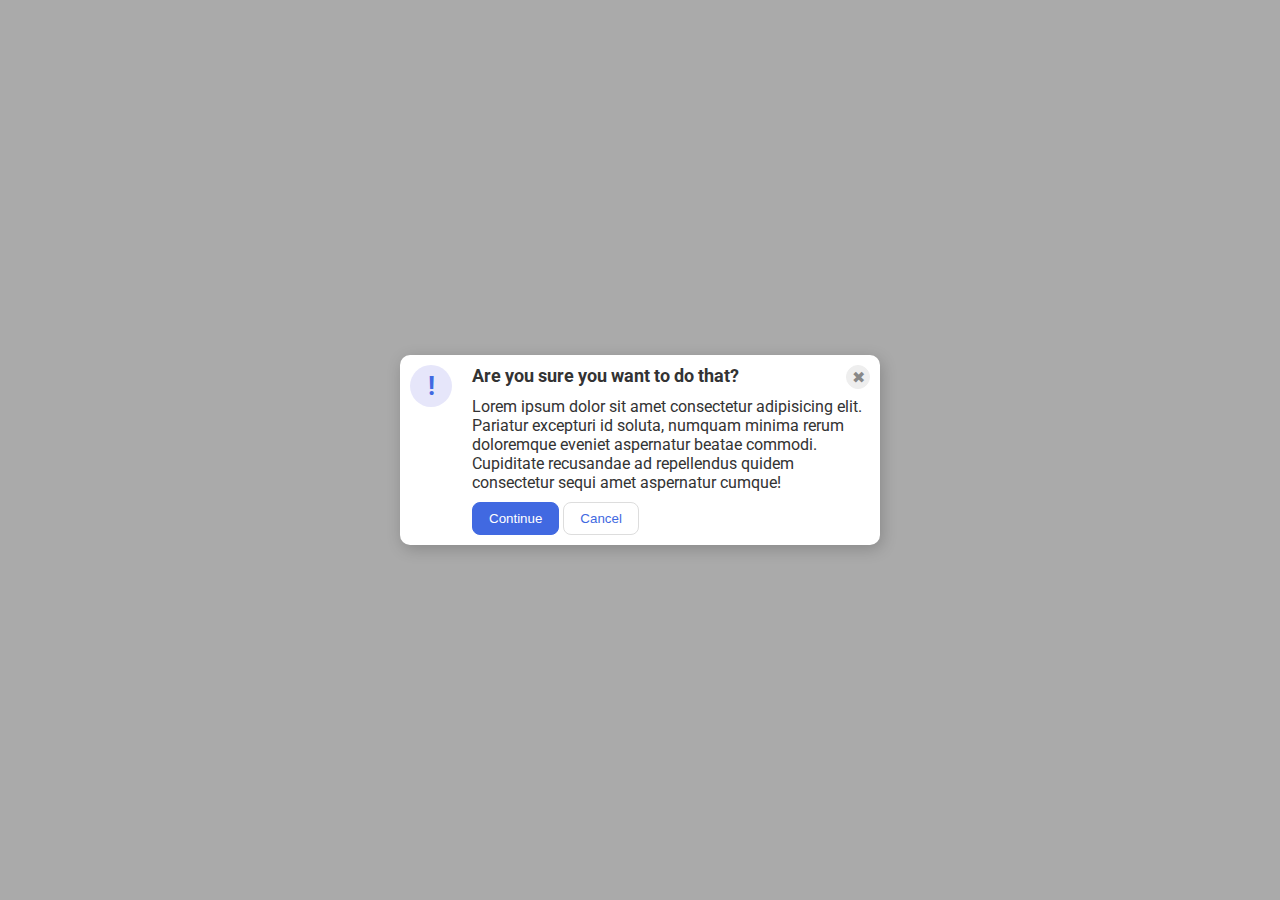
<file: foundations/flex/05-flex-modal/index.html>
<!DOCTYPE html>
<html lang="en">

<head>
  <meta charset="UTF-8">
  <meta http-equiv="X-UA-Compatible" content="IE=edge">
  <meta name="viewport" content="width=device-width, initial-scale=1.0">
  <link rel="stylesheet" href="style.css">
  <title>Modal</title>
</head>

<body>
  <div class="modal">
    <div class="icon">!</div>
    <div class="main">
      <div class="header">Are you sure you want to do that?<button class="close-button">✖</button>
      </div>
      <div class="text">Lorem ipsum dolor sit amet consectetur adipisicing elit. Pariatur excepturi id soluta, numquam
        minima rerum doloremque eveniet aspernatur beatae commodi. Cupiditate recusandae ad repellendus quidem
        consectetur sequi amet aspernatur cumque!</div>
      <button class="continue">Continue</button>
      <button class="cancel">Cancel</button>
    </div>
  </div>
</body>

</html>
</file>
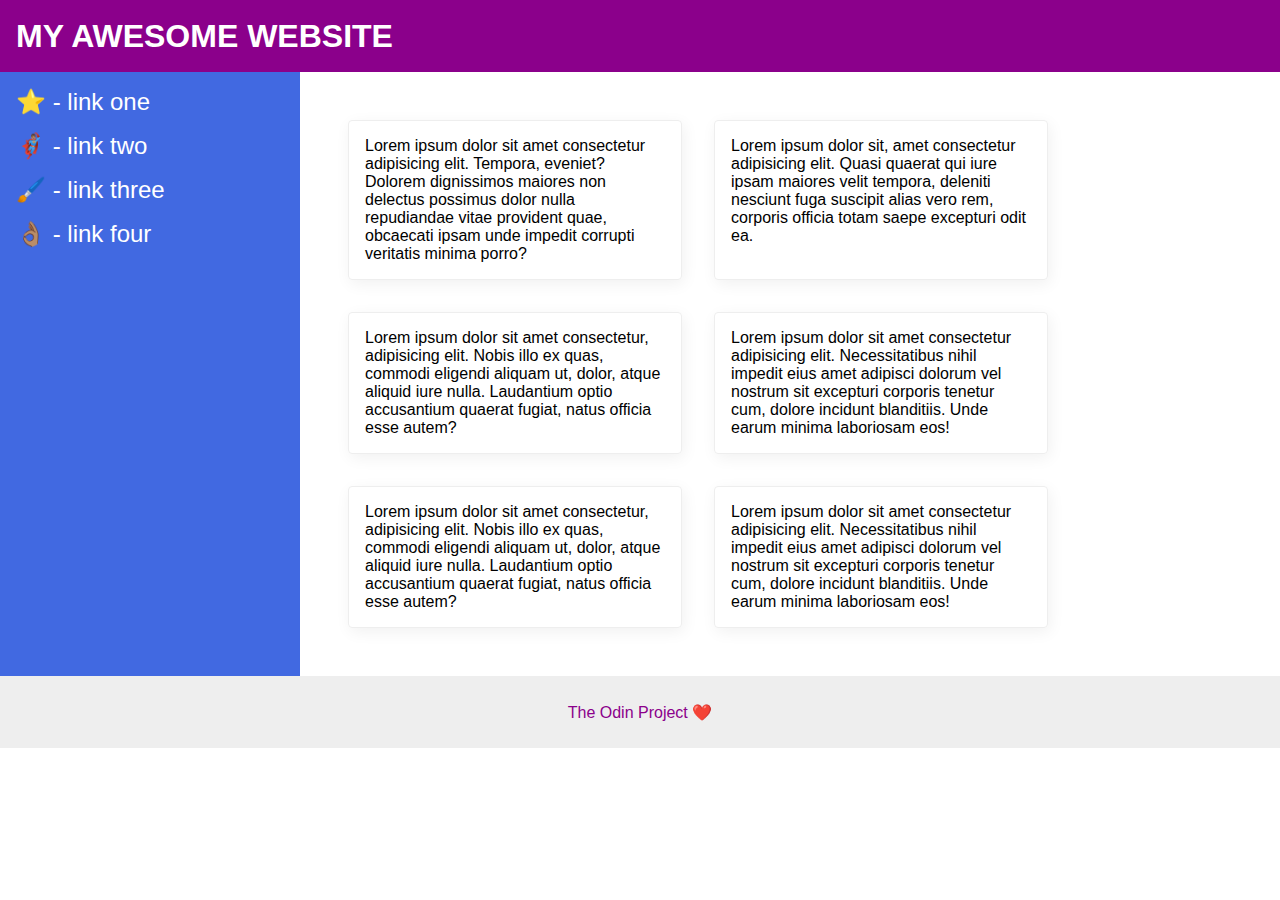
<file: foundations/flex/07-flex-layout-2/index.html>
<!DOCTYPE html>
<html lang="en">

<head>
  <meta charset="UTF-8">
  <meta http-equiv="X-UA-Compatible" content="IE=edge">
  <meta name="viewport" content="width=device-width, initial-scale=1.0">
  <title>The Holy Grail</title>
  <link rel="stylesheet" href="style.css">
</head>

<body>
  <div class="header">
    MY AWESOME WEBSITE
  </div>
<div class="body-cntr">
  <div class="sidebar">
    <ul>
      <li><a href="#">⭐ - link one</a></li>
      <li><a href="#">🦸🏽‍♂️ - link two</a></li>
      <li><a href="#">🖌️ - link three</a></li>
      <li><a href="#">👌🏽 - link four</a></li>
    </ul>
  </div>
  <div class="container">
    <div class="card">Lorem ipsum dolor sit amet consectetur adipisicing elit. Tempora, eveniet? Dolorem dignissimos
      maiores non delectus possimus dolor nulla repudiandae vitae provident quae, obcaecati ipsam unde impedit corrupti
      veritatis minima porro?</div>
    <div class="card">Lorem ipsum dolor sit, amet consectetur adipisicing elit. Quasi quaerat qui iure ipsam maiores
      velit tempora, deleniti nesciunt fuga suscipit alias vero rem, corporis officia totam saepe excepturi odit ea.
    </div>
    <div class="card">Lorem ipsum dolor sit amet consectetur, adipisicing elit. Nobis illo ex quas, commodi eligendi
      aliquam ut, dolor, atque aliquid iure nulla. Laudantium optio accusantium quaerat fugiat, natus officia esse
      autem?</div>
    <div class="card">Lorem ipsum dolor sit amet consectetur adipisicing elit. Necessitatibus nihil impedit eius amet
      adipisci dolorum vel nostrum sit excepturi corporis tenetur cum, dolore incidunt blanditiis. Unde earum minima
      laboriosam eos!</div>
    <div class="card">Lorem ipsum dolor sit amet consectetur, adipisicing elit. Nobis illo ex quas, commodi eligendi
      aliquam ut, dolor, atque aliquid iure nulla. Laudantium optio accusantium quaerat fugiat, natus officia esse
      autem?</div>
    <div class="card">Lorem ipsum dolor sit amet consectetur adipisicing elit. Necessitatibus nihil impedit eius amet
      adipisci dolorum vel nostrum sit excepturi corporis tenetur cum, dolore incidunt blanditiis. Unde earum minima
      laboriosam eos!</div>
  </div>
  </div>
  <div class="footer">
    The Odin Project ❤️
  </div>
</body>

</html>
</file>
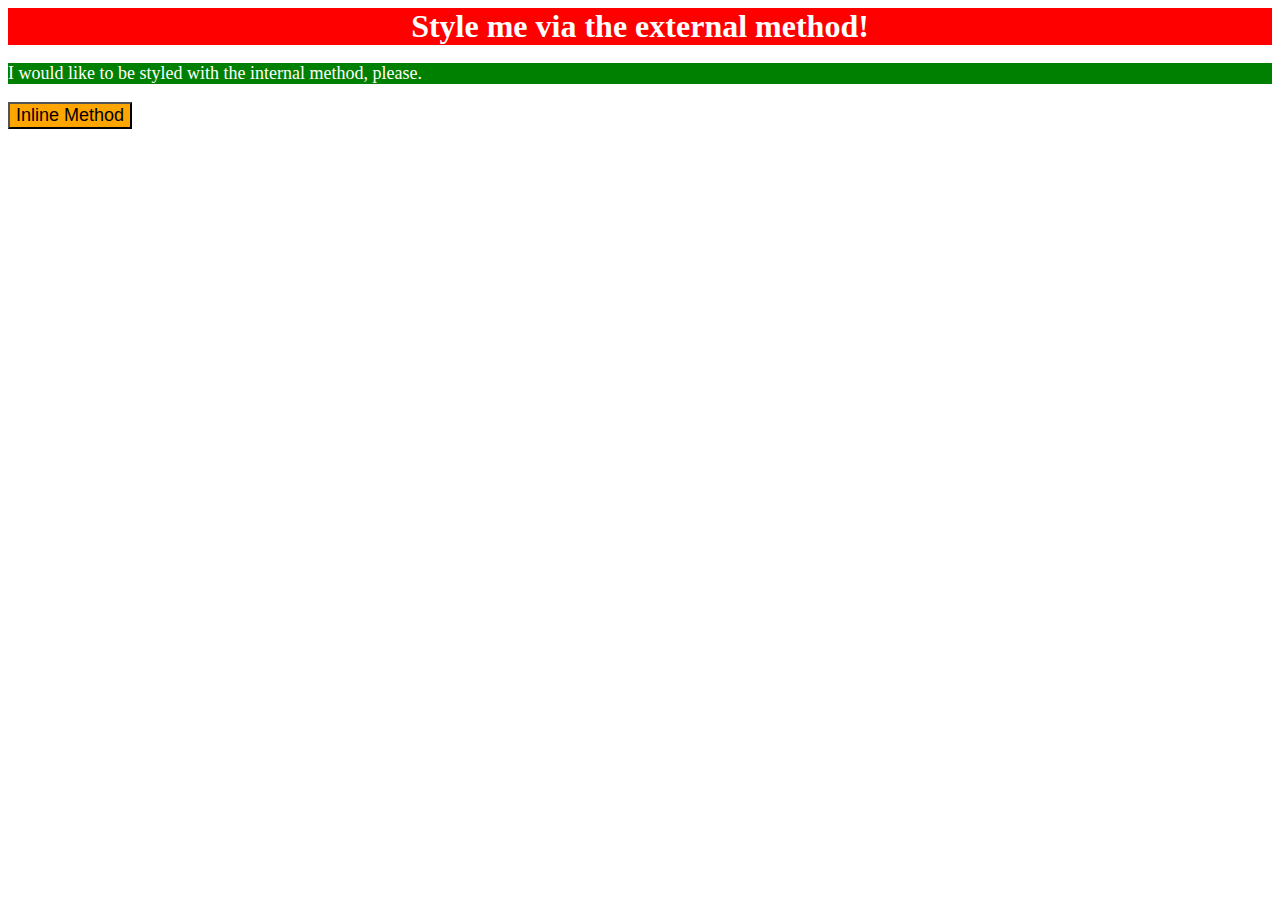
<file: foundations/intro-to-css/01-css-methods/index.html>
<!DOCTYPE html>
<html lang="en">
  <head>
    <meta charset="UTF-8">
    <meta http-equiv="X-UA-Compatible" content="IE=edge">
    <meta name="viewport" content="width=device-width, initial-scale=1.0">
    <title>Methods for Adding CSS</title>
    <link rel="stylesheet" href="styles.css">
    <style>
      p {
        background-color: green;
        color: white;
        font-size: 18px;
      }
    </style>
  </head>
  <body>
    <div>Style me via the external method!</div>
    <p>I would like to be styled with the internal method, please.</p>
    <button style="background-color: orange; font-size: 18px;">Inline Method</button>
  </body>
</html>
</file>
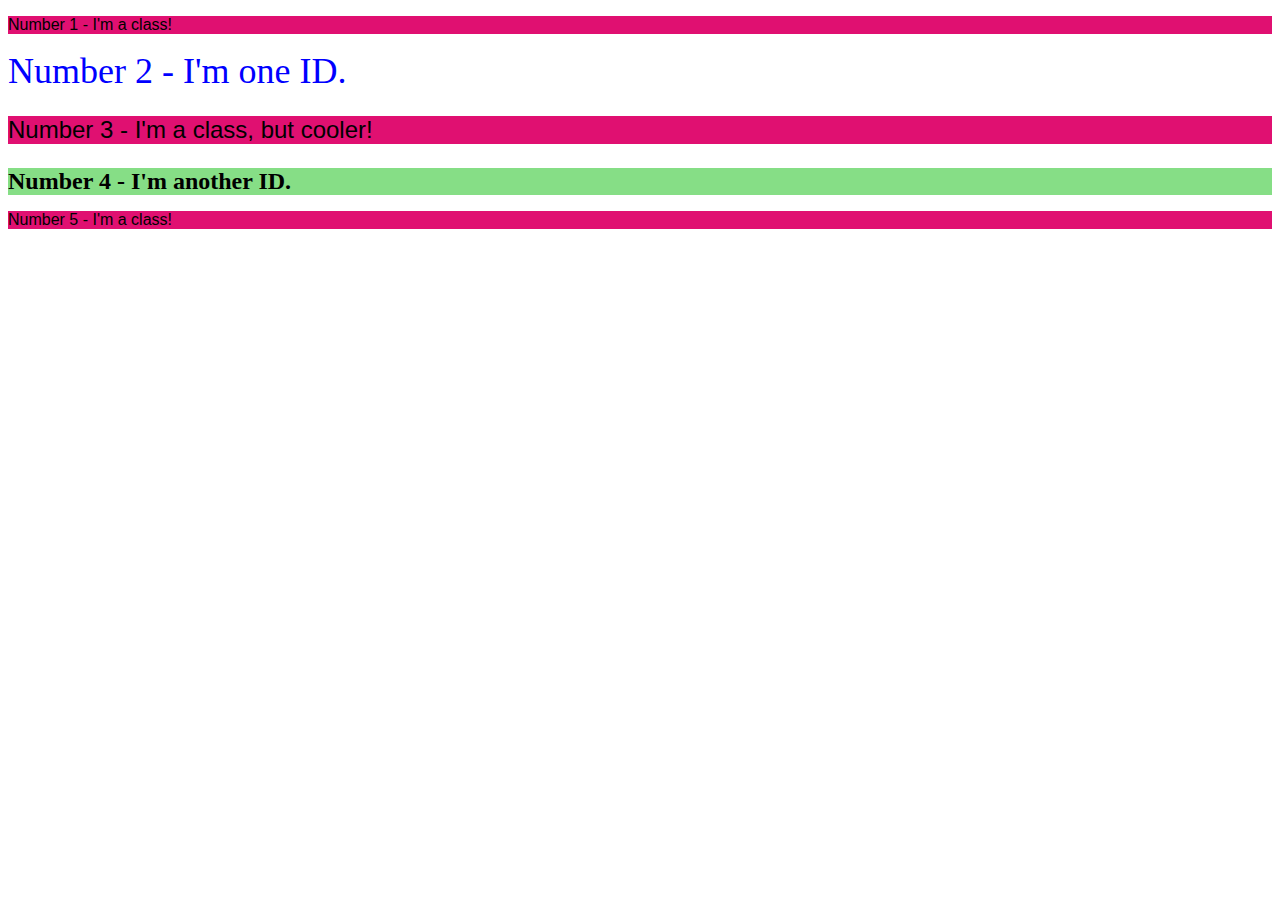
<file: foundations/intro-to-css/02-class-id-selectors/index.html>
<!DOCTYPE html>
<html lang="en">
  <head>
    <meta charset="UTF-8">
    <meta http-equiv="X-UA-Compatible" content="IE=edge">
    <meta name="viewport" content="width=device-width, initial-scale=1.0">
    <title>Class and ID Selectors</title>
    <link rel="stylesheet" href="style.css">
  </head>
  <body>
    <p class="odd">Number 1 - I'm a class!</p>
    <div id="two">Number 2 - I'm one ID.</div>
    <p class="odd adjust-font-size">Number 3 - I'm a class, but cooler!</p>
    <div id="four" class="adjust-font-size">Number 4 - I'm another ID.</div>
    <p class="odd">Number 5 - I'm a class!</p>
  </body>
</html>
</file>
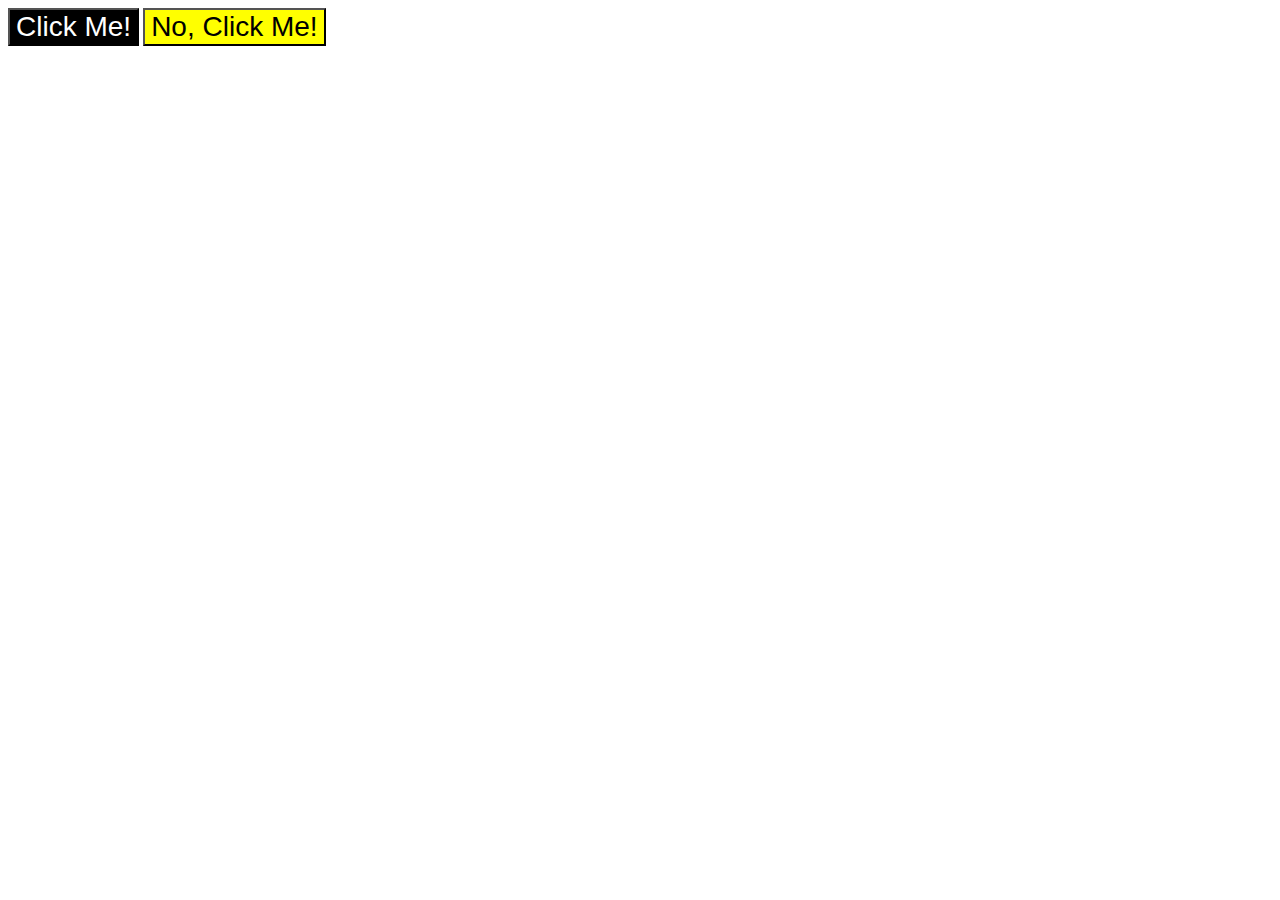
<file: foundations/intro-to-css/03-grouping-selectors/index.html>
<!DOCTYPE html>
<html lang="en">
  <head>
    <meta charset="UTF-8">
    <meta http-equiv="X-UA-Compatible" content="IE=edge">
    <meta name="viewport" content="width=device-width, initial-scale=1.0">
    <title>Grouping Selectors</title>
    <link rel="stylesheet" href="style.css">
  </head>
  <body>
    <button class="black">Click Me!</button>
    <button class="yellow">No, Click Me!</button>
  </body>
</html>
</file>
<file: foundations/flex/05-flex-modal/style.css>
@import url('https://fonts.googleapis.com/css2?family=Roboto:wght@400;700&display=swap');

html, body {
  height: 100%;
}

body {
  font-family: Roboto, sans-serif;
  margin: 0;
  background: #aaa;
  color: #333;
  /* I'll give you this one for free lol */
  display: flex;
  align-items: center;
  justify-content: center;
}

.modal {
  background: white;
  width: 480px;
  border-radius: 10px;
  box-shadow: 2px 4px 16px rgba(0,0,0,.2);
  display: flex;
  flex-direction: row;
}

.icon {
  color: royalblue;
  font-size: 26px;
  font-weight: 700;
  background: lavender;
  width: 42px;
  height: 42px;
  border-radius: 50%;
  display: flex;
  align-items: center;
  justify-content: center;
  flex-shrink: 0;
  margin: 10px;
}

.close-button {
  background: #eee;
  border-radius: 50%;
  color: #888;
  font-weight: 400;
  font-size: 16px;
  height: 24px;
  width: 24px;
  display: flex;
  align-items: center;
  justify-content: center;
  border: 1px solid #eee;
  padding: 0;
}

button {
  cursor: pointer;
  padding: 8px 16px;
  border-radius: 8px;
}

button.continue {
  background: royalblue;
  border: 1px solid royalblue;
  color: white;
  margin-top: 10px;
}

button.cancel {
  background: white;
  border: 1px solid #ddd;
  color: royalblue;
  margin-top: 10px;
}

.main {
  padding: 10px;
}

.header {
  display: flex;
  justify-content: space-between;
  font-weight: bold;
  font-size: large;
  margin-bottom: 8px;
}
</file>
<file: foundations/flex/07-flex-layout-2/style.css>
body {
  font-family: -apple-system, BlinkMacSystemFont, 'Segoe UI', Roboto, Oxygen, Ubuntu, Cantarell, 'Open Sans', 'Helvetica Neue', sans-serif;
  margin: 0;
  min-height: 100vh;
  display: flex;
  flex-direction: column;
}

.header {
  height: 72px;
  background: darkmagenta;
  color: white;
  font-weight: 900;
  font-size: 32px;
  display: flex;
  align-items: center;
  padding-left: 16px;
}

.body {
  flex: 1;
  display: flex;
}

.footer {
  height: 72px;
  background: #eee;
  color: darkmagenta;
  display: flex;
  justify-content: center;
  align-items: center;
}

.sidebar {
  width: 300px;
  background: royalblue;
  box-sizing: border-box;
  padding: 16px;
  flex-shrink: 0;
}

a {
  text-decoration: none;
  color: white;
  font-size: 24px;
}

.body-cntr {
  display: flex;
}

.card {
  border: 1px solid #eee;
  box-shadow: 2px 4px 16px rgba(0,0,0,.06);
  border-radius: 4px;
  padding: 16px;
  width: 300px;
}

li {
  margin-bottom: 16px;
}

.container {
  padding: 48px;
  display: flex;
  flex-wrap: wrap;
  gap: 32px;
}

ul {
  list-style-type: none;
  margin: 0;
  padding: 0;
}
</file>
<file: foundations/intro-to-css/01-css-methods/styles.css>
div {
    color: white;
    background-color: red;
    font-size: 32px;
    text-align: center;
    font-weight: 700;
}
</file>
<file: foundations/intro-to-css/02-class-id-selectors/style.css>
.odd {
    background-color: #e01071;
    font-family: Verdana, "DejaVuSans", sans-serif;
}

#two {
    color: blue;
    font-size: 36px;
}

.adjust-font-size {
    font-size: 24px;
}

#four {
    background-color: rgb(134, 222, 134);
    font-weight: bold;
}
</file>
<file: foundations/intro-to-css/03-grouping-selectors/style.css>
.black {
    background-color: black;
    color: white;
}

.yellow {
    background-color: yellow;
}

.black,
.yellow {
    font-size: 28px;
    font-family: Helvetica, "Times New Roman", sans-serif;
}
</file>
